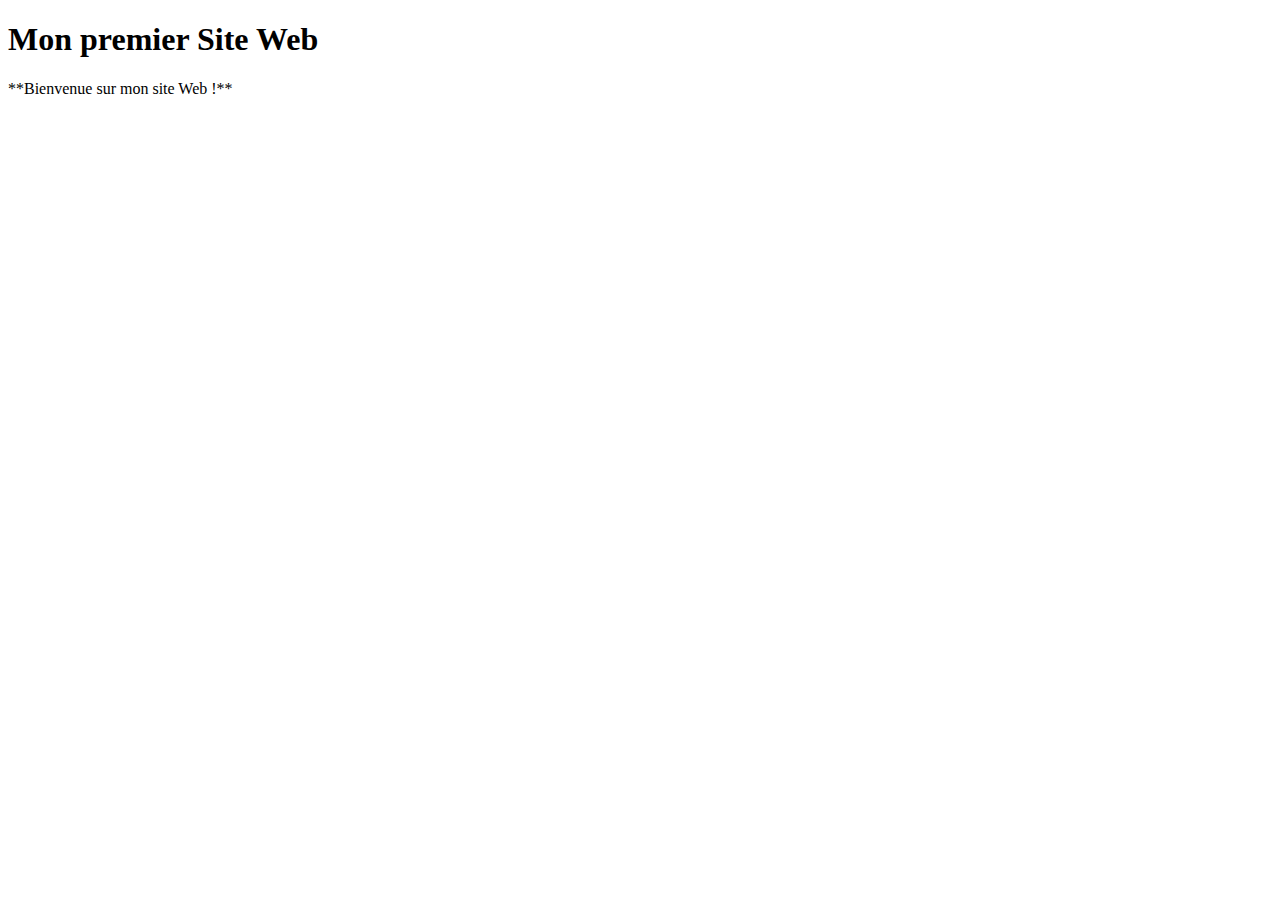
<file: Exercice1/index.html>
<!DOCTYPE html>
<html lang="fr">
<head>
    <meta charset="UTF-8">
    <meta name="viewport" content="width=device-width, initial-scale=1.0">
    <title>Exercice 1</title>
</head>
<body>
    <h1>Mon premier Site Web</h1>
    <p>**Bienvenue sur mon site Web !**</p>
</body>
</html>
</file>
